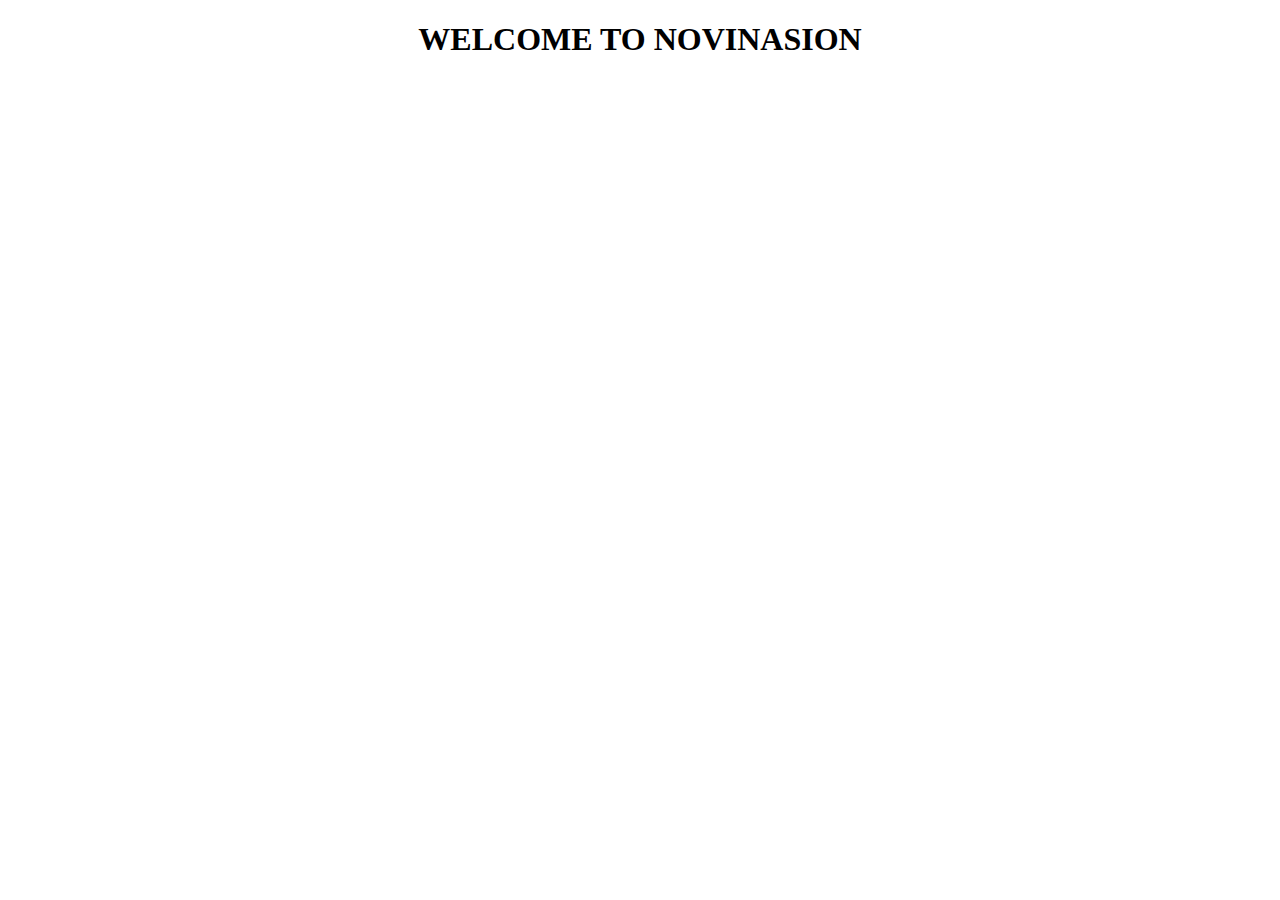
<file: index.html>
<!DOCTYPE html>
<html>
  <head>
    <meta lang="en">
    <meta charset="UTF-8">
    <meta name="viewport" content="width=device-width, initial-scale=1.0">
    <title>Main Menu</title>
    
    <link rel=“stylesheet” type=“text/css” href="styles.css">
  </head>
  
  <body>
    <center>
    <h1>WELCOME TO NOVINASION</h1>

    </center>
  </body>
</html>
</file>
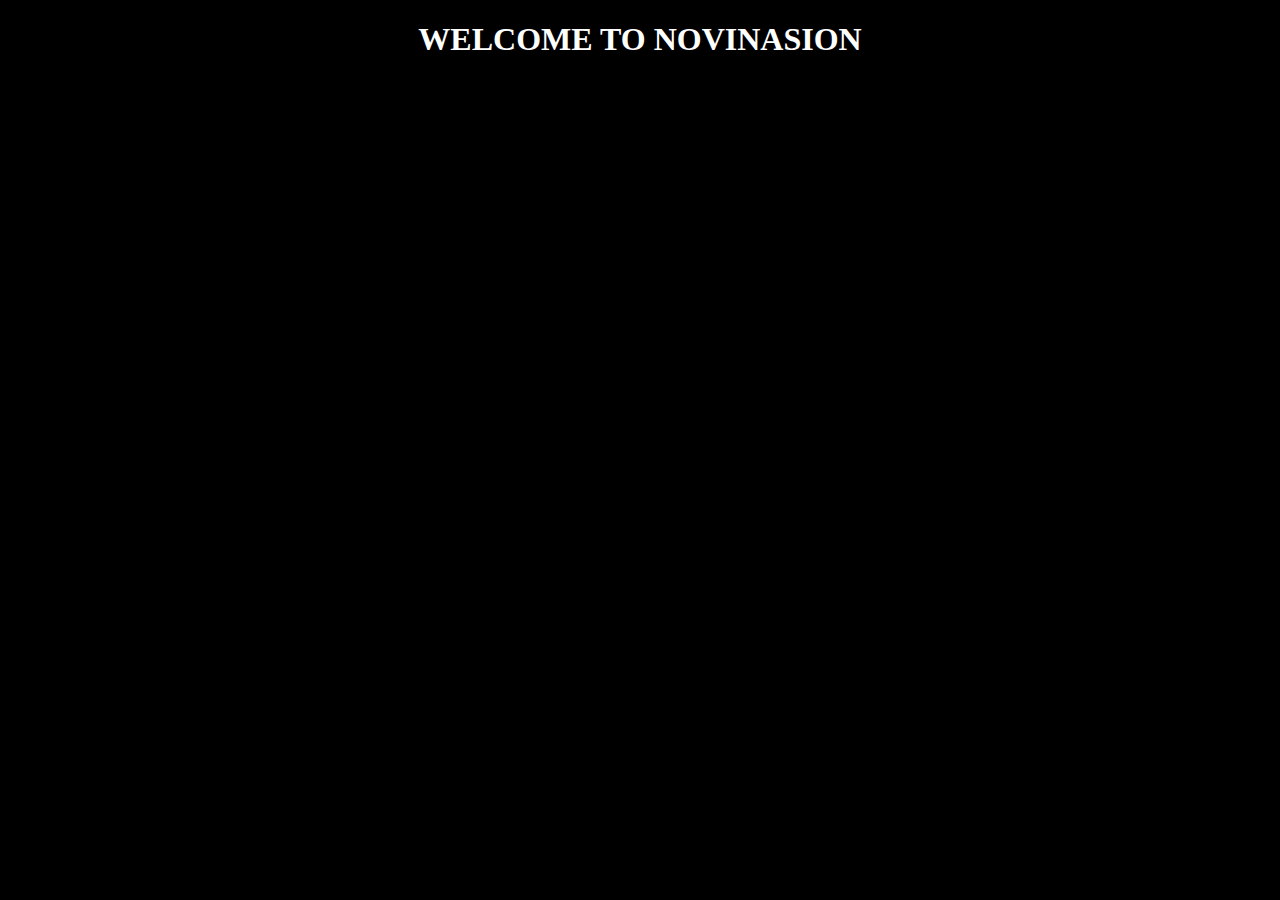
<file: main.html>
<!DOCTYPE html>
<html>
  <head>
    <meta charset="UTF-8">
    <meta name="viewport" content="width=device-width, initial-scale=1.0">
    <title>Main Menu</title>
    
    <link href="/style.css" rel="stylesheet" type="text/css" media="all">
  </head>
  
  <body>
    <center>
    <h1>WELCOME TO NOVINASION</h1>

    </center>
  </body>
</html>
</file>
<file: style.css>
body {
    background-color: black;
    color: white;
    font-family: Verdana;
    text-decoration:none;
  }
</file>
